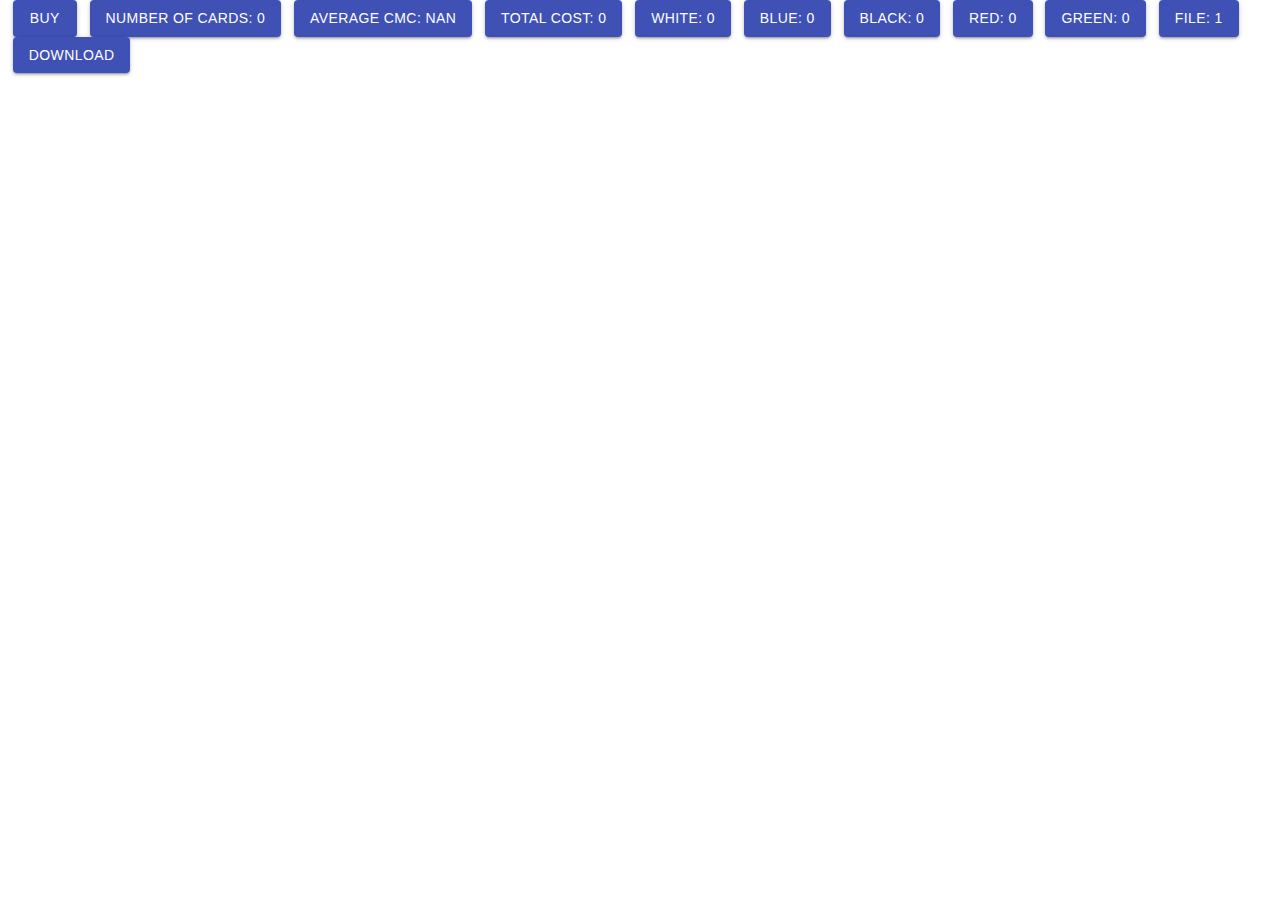
<file: index.html>
<!doctype html><html lang="en"><head><meta charset="utf-8"/><link rel="shortcut icon" href="/favicon.png"/><meta name="viewport" content="width=device-width,initial-scale=1"/><meta name="theme-color" content="#000000"/><link rel="manifest" href="/manifest.json"/><title>Mtg Card Lists</title><link href="/static/css/main.bc9c260e.chunk.css" rel="stylesheet"></head><body><noscript>You need to enable JavaScript to run this app.</noscript><div id="root"></div><script>!function(l){function e(e){for(var r,t,n=e[0],o=e[1],u=e[2],f=0,i=[];f<n.length;f++)t=n[f],p[t]&&i.push(p[t][0]),p[t]=0;for(r in o)Object.prototype.hasOwnProperty.call(o,r)&&(l[r]=o[r]);for(s&&s(e);i.length;)i.shift()();return c.push.apply(c,u||[]),a()}function a(){for(var e,r=0;r<c.length;r++){for(var t=c[r],n=!0,o=1;o<t.length;o++){var u=t[o];0!==p[u]&&(n=!1)}n&&(c.splice(r--,1),e=f(f.s=t[0]))}return e}var t={},p={1:0},c=[];function f(e){if(t[e])return t[e].exports;var r=t[e]={i:e,l:!1,exports:{}};return l[e].call(r.exports,r,r.exports,f),r.l=!0,r.exports}f.m=l,f.c=t,f.d=function(e,r,t){f.o(e,r)||Object.defineProperty(e,r,{enumerable:!0,get:t})},f.r=function(e){"undefined"!=typeof Symbol&&Symbol.toStringTag&&Object.defineProperty(e,Symbol.toStringTag,{value:"Module"}),Object.defineProperty(e,"__esModule",{value:!0})},f.t=function(r,e){if(1&e&&(r=f(r)),8&e)return r;if(4&e&&"object"==typeof r&&r&&r.__esModule)return r;var t=Object.create(null);if(f.r(t),Object.defineProperty(t,"default",{enumerable:!0,value:r}),2&e&&"string"!=typeof r)for(var n in r)f.d(t,n,function(e){return r[e]}.bind(null,n));return t},f.n=function(e){var r=e&&e.__esModule?function(){return e.default}:function(){return e};return f.d(r,"a",r),r},f.o=function(e,r){return Object.prototype.hasOwnProperty.call(e,r)},f.p="/";var r=window.webpackJsonp=window.webpackJsonp||[],n=r.push.bind(r);r.push=e,r=r.slice();for(var o=0;o<r.length;o++)e(r[o]);var s=n;a()}([])</script><script src="/static/js/2.b87f088a.chunk.js"></script><script src="/static/js/main.680b14ef.chunk.js"></script></body></html>
</file>
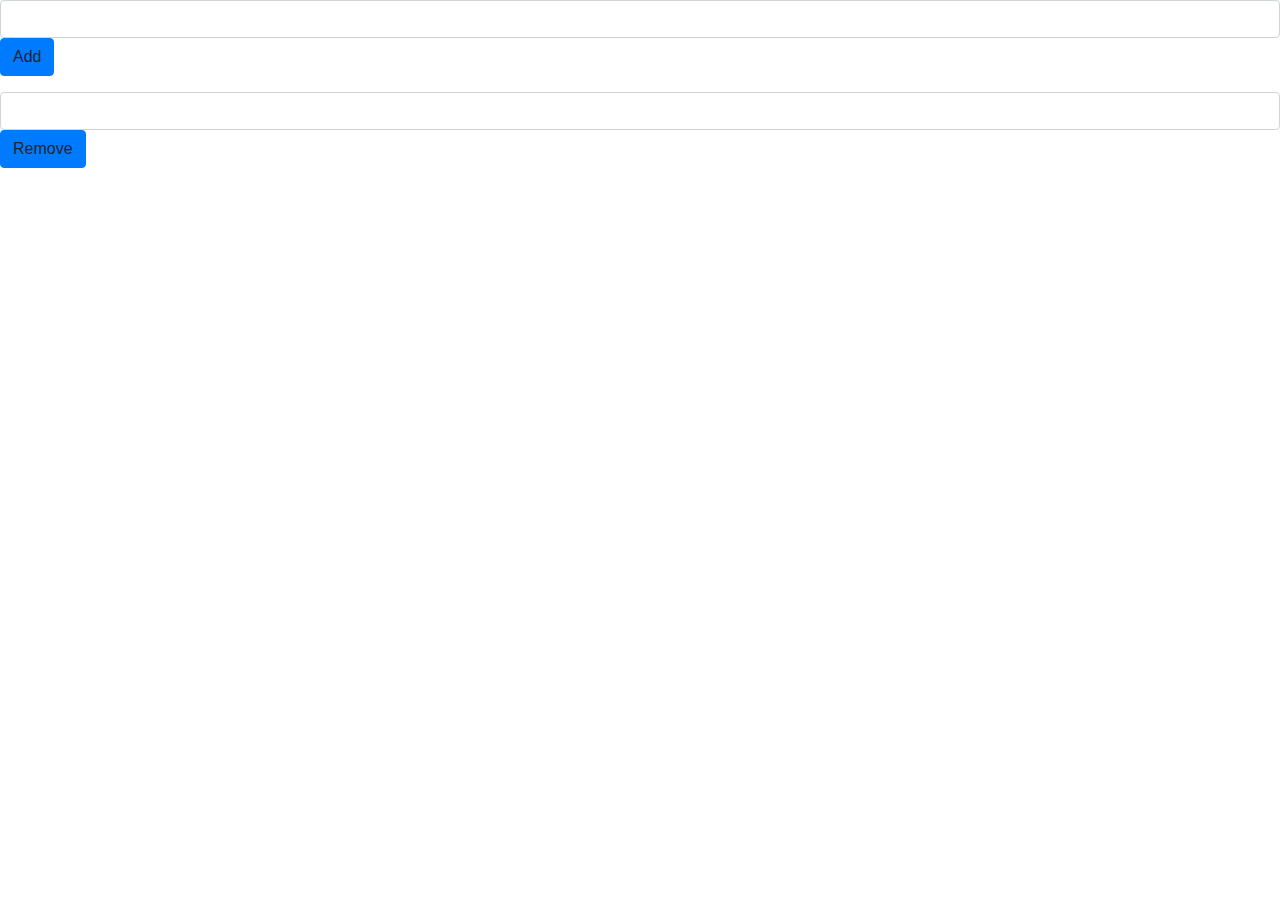
<file: cardlist-editor/index.html>
<!DOCTYPE html>
<html lang="en">
<head>
    <meta charset="UTF-8">
    <meta name="viewport" content="width=device-width, initial-scale=1.0">
    <title>List Editor</title>
    <link rel="stylesheet" href="https://stackpath.bootstrapcdn.com/bootstrap/4.3.1/css/bootstrap.min.css" integrity="sha384-ggOyR0iXCbMQv3Xipma34MD+dH/1fQ784/j6cY/iJTQUOhcWr7x9JvoRxT2MZw1T" crossorigin="anonymous">
</head>
<body>

    <div class="form-group" width="100vw">
        <input type="text" class="form-control" id="usr">
        <a class="btn btn-primary">Add</a>
      </div>

      <div class="form-group" width="100vw">
        <input type="text" class="form-control" id="usr">
        <a class="btn btn-primary">Remove</a>
      </div>

    <script src="https://code.jquery.com/jquery-3.3.1.slim.min.js" integrity="sha384-q8i/X+965DzO0rT7abK41JStQIAqVgRVzpbzo5smXKp4YfRvH+8abtTE1Pi6jizo" crossorigin="anonymous"></script>
<script src="https://cdnjs.cloudflare.com/ajax/libs/popper.js/1.14.7/umd/popper.min.js" integrity="sha384-UO2eT0CpHqdSJQ6hJty5KVphtPhzWj9WO1clHTMGa3JDZwrnQq4sF86dIHNDz0W1" crossorigin="anonymous"></script>
<script src="https://stackpath.bootstrapcdn.com/bootstrap/4.3.1/js/bootstrap.min.js" integrity="sha384-JjSmVgyd0p3pXB1rRibZUAYoIIy6OrQ6VrjIEaFf/nJGzIxFDsf4x0xIM+B07jRM" crossorigin="anonymous"></script>
</body>
</html>
</file>
<file: static/css/main.bc9c260e.chunk.css>
body{margin:0;font-family:-apple-system,BlinkMacSystemFont,Segoe UI,Roboto,Oxygen,Ubuntu,Cantarell,Fira Sans,Droid Sans,Helvetica Neue,sans-serif;-webkit-font-smoothing:antialiased;-moz-osx-font-smoothing:grayscale}code{font-family:source-code-pro,Menlo,Monaco,Consolas,Courier New,monospace}.MtgCard{width:24%;margin-right:1%;margin-bottom:1%}img{width:100%;height:auto}.App{margin:0;padding:0;width:100vw;height:100vh;position:absolute;top:0;left:0;overflow:hidden}#search{margin:2.5%;width:95%}#search-input{width:87%;margin-right:3%;display:inline-block}#search-button{width:10%;top:0;vertical-align:top}#cards{height:80%}#cards,#cardsTest{margin-left:5%;margin-right:5%;display:flex;flex-direction:row;flex-wrap:wrap;overflow-y:scroll}#cardsTest{height:90%}#utilTest{flex-direction:row;height:10%;width:100%}#btnTest{margin-left:1%}a{color:#fff;text-decoration:none}
/*# sourceMappingURL=main.bc9c260e.chunk.css.map */
</file>
